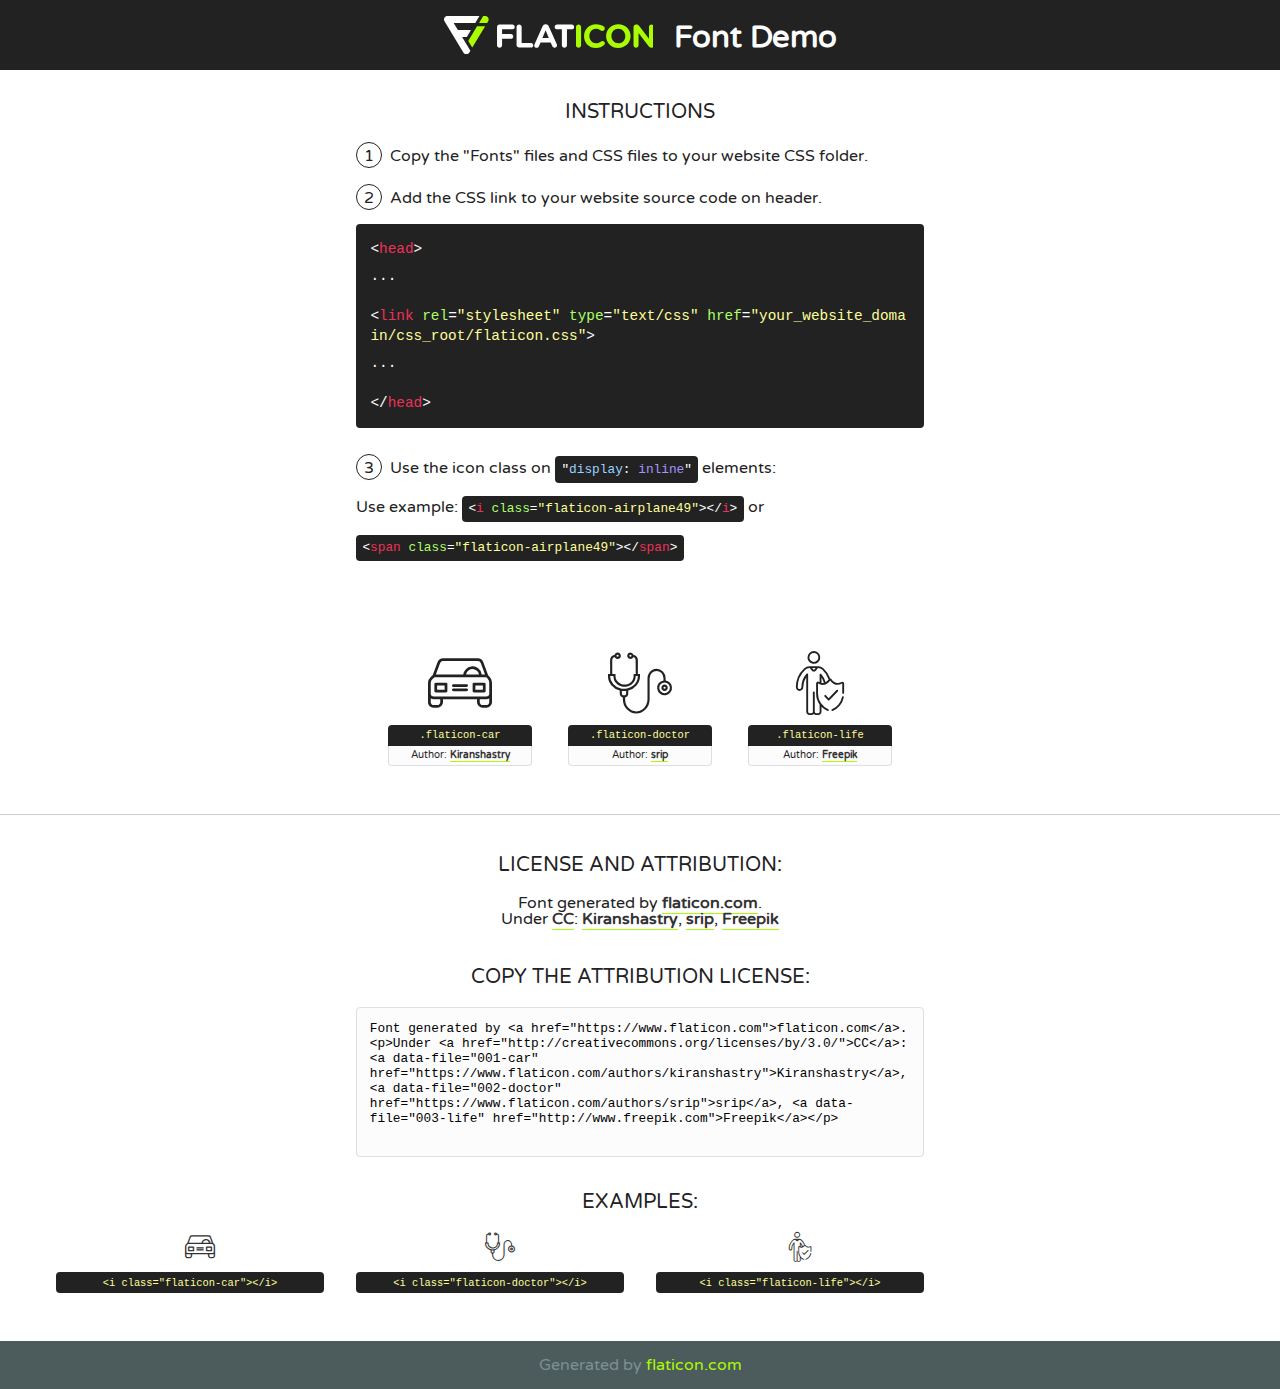
<file: assets/fonts/flaticon.html>
<!DOCTYPE html>
<!--
  Flaticon icon font: Flaticon
  Creation date: 22/04/2020 14:40
-->
<html>
<!DOCTYPE html>
<html>

<head>
    <title>Flaticon WebFont</title>
    <link href="http://fonts.googleapis.com/css?family=Varela+Round" rel="stylesheet" type="text/css" />
    <link rel="stylesheet" type="text/css" href="flaticon.css">
    <meta charset="UTF-8">
    <style>
    html, body, div, span, applet, object, iframe,
    h1, h2, h3, h4, h5, h6, p, blockquote, pre,
    a, abbr, acronym, address, big, cite, code,
    del, dfn, em, img, ins, kbd, q, s, samp,
    small, strike, strong, sub, sup, tt, var,
    b, u, i, center,
    dl, dt, dd, ol, ul, li,
    fieldset, form, label, legend,
    table, caption, tbody, tfoot, thead, tr, th, td,
    article, aside, canvas, details, embed, 
    figure, figcaption, footer, header, hgroup, 
    menu, nav, output, ruby, section, summary,
    time, mark, audio, video {
        margin: 0;
        padding: 0;
        border: 0;
        font-size: 100%;
        font: inherit;
        vertical-align: baseline;
    }
    /* HTML5 display-role reset for older browsers */
    article, aside, details, figcaption, figure, 
    footer, header, hgroup, menu, nav, section {
        display: block;
    }
    body {
        line-height: 1;
    }
    ol, ul {
        list-style: none;
    }
    blockquote, q {
        quotes: none;
    }
    blockquote:before, blockquote:after,
    q:before, q:after {
        content: '';
        content: none;
    }
    table {
        border-collapse: collapse;
        border-spacing: 0;
    }
    body {
        font-family: 'Varela Round', Helvetica, Arial, sans-serif;
        font-size: 16px;
        color: #222;
    }
    a {
        color: #333;
        border-bottom: 1px solid #a9fd00;
        font-weight: bold;
        text-decoration: none;
    }
    * {
        -moz-box-sizing: border-box;
        -webkit-box-sizing: border-box;
        box-sizing: border-box;
        margin: 0;
        padding: 0;
    }
    [class^="flaticon-"]:before, [class*=" flaticon-"]:before, [class^="flaticon-"]:after, [class*=" flaticon-"]:after {
        font-family: Flaticon;
        font-size: 30px;
        font-style: normal;
        margin-left: 20px;
        color: #333;
    }
    .wrapper {
        max-width: 600px;
        margin: auto;
        padding: 0 1em;
    }
    .title {
        font-size: 1.25em;
        text-align: center;
        margin-bottom: 1em;
        text-transform: uppercase;
    }
    header {
        text-align: center;
        background-color: #222;
        color: #fff;
        padding: 1em;
    }
    header .logo {
        width: 210px;
        height: 38px;
        display: inline-block;
        vertical-align: middle;
        margin-right: 1em;
        border: none;
    }
    header strong {
        font-size: 1.95em;
        font-weight: bold;
        vertical-align: middle;
        margin-top: 5px;
        display: inline-block;
    }
    .demo {
        margin: 2em auto;
        line-height: 1.25em;
    }
    .demo ul li {
        margin-bottom: 1em;
    }
    .demo ul li .num {
        color: #222;
        border-radius: 20px;
        display: inline-block;
        width: 26px;
        padding: 3px;
        height: 26px;
        text-align: center;
        margin-right: 0.5em;
        border: 1px solid #222;
    }
    .demo ul li code {
        background-color: #222;
        border-radius: 4px;
        padding: 0.25em 0.5em;
        display: inline-block;
        color: #fff;
        font-family: Consolas,Monaco,Lucida Console,Liberation Mono,DejaVu Sans Mono,Bitstream Vera Sans Mono,Courier New, monospace;
        font-weight: lighter;
        margin-top: 1em;
        font-size: 0.8em;
        word-break: break-all;
    }
    .demo ul li code.big {
        padding: 1em;
        font-size: 0.9em;
    }
    .demo ul li code .red {
        color: #EF3159;
    }
    .demo ul li code .green {
        color: #ACFF65;
    }
    .demo ul li code .yellow {
        color: #FFFF99;
    }
    .demo ul li code .blue {
        color: #99D3FF;
    }
    .demo ul li code .purple {
        color: #A295FF;
    }
    .demo ul li code .dots {
        margin-top: 0.5em;
        display: block;
    }
    #glyphs {
        border-bottom: 1px solid #ccc;
        padding: 2em 0;
        text-align: center;
    }
    .glyph {
        display: inline-block;
        width: 9em;
        margin: 1em;
        text-align: center;
        vertical-align: top;
        background: #FFF;
    }
    .glyph .glyph-icon {
        padding: 10px;
        display: block;
        font-family:"Flaticon";
        font-size: 64px;
        line-height: 1;
    }
    .glyph .glyph-icon:before {
        font-size: 64px;
        color: #222;
        margin-left: 0;
    }
    .class-name {
        font-size: 0.65em;
        background-color: #222;
        color: #fff;
        border-radius: 4px 4px 0 0;
        padding: 0.5em;
        color: #FFFF99;
        font-family: Consolas,Monaco,Lucida Console,Liberation Mono,DejaVu Sans Mono,Bitstream Vera Sans Mono,Courier New, monospace;
    }
    .author-name {
        font-size: 0.6em;
        background-color: #fcfcfd;
        border: 1px solid #DEDEE4;
        border-top: 0;
        border-radius: 0 0 4px 4px;
        padding: 0.5em;
    }
    .class-name:last-child {
        font-size: 10px;
        color:#888;
    }
    .class-name:last-child a {
        font-size: 10px;
        color:#555;
    }
    .class-name:last-child a:hover {
        color:#a9fd00;
    }
    .glyph > input {
        display: block;
        width: 100px;
        margin: 5px auto;
        text-align: center;
        font-size: 12px;
        cursor: text;
    }
    .glyph > input.icon-input {
        font-family:"Flaticon";
        font-size: 16px;
        margin-bottom: 10px;
    }
    .attribution .title {
        margin-top: 2em;
    }
    .attribution textarea {
        background-color: #fcfcfd;
        padding: 1em;
        border: none;
        box-shadow: none;
        border: 1px solid #DEDEE4;
        border-radius: 4px;
        resize: none;
        width: 100%;
        height: 150px;
        font-size: 0.8em;
        font-family: Consolas,Monaco,Lucida Console,Liberation Mono,DejaVu Sans Mono,Bitstream Vera Sans Mono,Courier New, monospace;
        -webkit-appearance: none;
    }
    .iconsuse {
        margin: 2em auto;
        text-align: center;
        max-width: 1200px;
    }
    .iconsuse:after {
        content: '';
        display: table;
        clear: both;
    }
    .iconsuse .image {
        float: left;
        width: 25%;
        padding: 0 1em;
    }
    .iconsuse .image p {
        margin-bottom: 1em;
    }
    .iconsuse .image span {
        display: block;
        font-size: 0.65em;
        background-color: #222;
        color: #fff;
        border-radius: 4px;
        padding: 0.5em;
        color: #FFFF99;
        margin-top: 1em;
        font-family: Consolas,Monaco,Lucida Console,Liberation Mono,DejaVu Sans Mono,Bitstream Vera Sans Mono,Courier New, monospace;
    }
    #footer {
        text-align: center;
        background-color: #4C5B5C;
        color: #7c9192;
        padding: 1em;
    }
    #footer a {
        border: none;
        color: #a9fd00;
        font-weight: normal;
    }
    @media (max-width: 960px) {
        .iconsuse .image {
            width: 50%;
        }
    }
    @media (max-width: 560px) {
        .iconsuse .image {
            width: 100%;
        }
    }
    </style>
</head>

<body class="characters-off">

    <header>
        <a href="https://www.flaticon.com" target="_blank" class="logo">
            <svg version="1.1" xmlns="http://www.w3.org/2000/svg" xmlns:xlink="http://www.w3.org/1999/xlink" xmlns:a="http://ns.adobe.com/AdobeSVGViewerExtensions/3.0/" viewBox="0 0 560.875 102.036" enable-background="new 0 0 560.875 102.036" xml:space="preserve">
                <defs>
                </defs>
                <g>
                    <g class="letters">
                        <path fill="#ffffff" d="M141.596,29.675c0-3.777,2.985-6.767,6.764-6.767h34.438c3.426,0,6.15,2.728,6.15,6.15
                        c0,3.43-2.724,6.149-6.15,6.149h-27.674v13.091h23.719c3.429,0,6.151,2.724,6.151,6.15c0,3.43-2.723,6.149-6.151,6.149h-23.719
                        v17.574c0,3.773-2.986,6.761-6.764,6.761c-3.779,0-6.764-2.989-6.764-6.761V29.675z"></path>
                        <path fill="#ffffff" d="M193.844,29.149c0-3.781,2.985-6.767,6.764-6.767c3.776,0,6.763,2.985,6.763,6.767v42.957h25.039
                        c3.426,0,6.149,2.726,6.149,6.153c0,3.425-2.723,6.15-6.149,6.15h-31.802c-3.779,0-6.764-2.986-6.764-6.768V29.149z"></path>
                        <path fill="#ffffff" d="M241.891,75.71l21.438-48.407c1.492-3.341,4.215-5.357,7.906-5.357h0.792
                        c3.686,0,6.323,2.017,7.815,5.357l21.439,48.407c0.436,0.967,0.701,1.845,0.701,2.723c0,3.602-2.809,6.501-6.414,6.501
                        c-3.161,0-5.269-1.845-6.499-4.655l-4.132-9.661h-27.059l-4.301,10.102c-1.144,2.631-3.426,4.214-6.237,4.214
                        c-3.517,0-6.24-2.81-6.24-6.325C241.1,77.64,241.451,76.677,241.891,75.71z M279.932,58.666l-8.521-20.297l-8.526,20.297H279.932
                        z"></path>
                        <path fill="#ffffff" d="M314.864,35.387H301.86c-3.429,0-6.239-2.813-6.239-6.238c0-3.429,2.811-6.24,6.239-6.24h39.533
                        c3.426,0,6.237,2.811,6.237,6.24c0,3.425-2.811,6.238-6.237,6.238h-13.001v42.785c0,3.773-2.99,6.761-6.764,6.761
                        c-3.779,0-6.764-2.989-6.764-6.761V35.387z"></path>
                        <path fill="#A9FD00" d="M352.615,29.149c0-3.781,2.985-6.767,6.767-6.767c3.774,0,6.761,2.985,6.761,6.767v49.024
                        c0,3.773-2.987,6.761-6.761,6.761c-3.781,0-6.767-2.989-6.767-6.761V29.149z"></path>
                        <path fill="#A9FD00" d="M374.132,53.836v-0.179c0-17.481,13.178-31.801,32.065-31.801c9.22,0,15.459,2.458,20.557,6.238
                        c1.402,1.054,2.637,2.985,2.637,5.357c0,3.692-2.985,6.59-6.681,6.59c-1.845,0-3.071-0.702-4.044-1.319
                        c-3.776-2.813-7.729-4.393-12.562-4.393c-10.364,0-17.831,8.611-17.831,19.154v0.173c0,10.542,7.291,19.329,17.831,19.329
                        c5.715,0,9.492-1.756,13.359-4.834c1.049-0.874,2.458-1.491,4.039-1.491c3.429,0,6.325,2.813,6.325,6.236
                        c0,2.106-1.056,3.78-2.282,4.834c-5.539,4.834-12.036,7.733-21.878,7.733C387.572,85.464,374.132,71.493,374.132,53.836z"></path>
                        <path fill="#A9FD00" d="M433.009,53.836v-0.179c0-17.481,13.79-31.801,32.766-31.801c18.981,0,32.592,14.143,32.592,31.628v0.173
                        c0,17.483-13.785,31.807-32.769,31.807C446.625,85.464,433.009,71.32,433.009,53.836z M484.224,53.836v-0.179
                        c0-10.539-7.725-19.326-18.626-19.326c-10.893,0-18.449,8.611-18.449,19.154v0.173c0,10.542,7.73,19.329,18.626,19.329
                        C476.676,72.986,484.224,64.378,484.224,53.836z"></path>
                        <path fill="#A9FD00" d="M506.233,29.321c0-3.774,2.99-6.763,6.767-6.763h1.401c3.252,0,5.183,1.583,7.029,3.953l26.093,34.265
                        V29.059c0-3.692,2.99-6.677,6.681-6.677c3.683,0,6.671,2.985,6.671,6.677v48.934c0,3.78-2.987,6.765-6.764,6.765h-0.436
                        c-3.257,0-5.188-1.581-7.034-3.953l-27.056-35.492v32.944c0,3.687-2.985,6.676-6.678,6.676c-3.683,0-6.673-2.989-6.673-6.676
                        V29.321z"></path>
                    </g>
                    <g class="insignia">
                        <path fill="#ffffff" d="M48.372,56.137h12.517l11.156-18.537H37.186L25.688,18.539h57.825L94.668,0H9.271
                        C5.925,0,2.842,1.801,1.198,4.716c-1.644,2.907-1.593,6.482,0.134,9.343l50.38,83.501c1.678,2.781,4.689,4.476,7.938,4.476
                        c3.246,0,6.257-1.695,7.935-4.476l2.898-4.804L48.372,56.137z"></path>
                        <g class="i">
                            <path fill="#A9FD00" d="M93.575,18.539h0.031v0.004l21.652,0.004l2.705-4.488c1.727-2.861,1.778-6.436,0.133-9.343
                            C116.454,1.801,113.371,0,110.026,0h-5.294L93.575,18.539z"></path>
                            <polygon fill="#A9FD00" points="88.291,27.356 64.725,66.486 75.519,84.404 109.942,27.356"></polygon>
                        </g>
                    </g>
                </g>
            </svg>
        </a>
        <strong>Font Demo</strong>
    </header>


    <section class="demo wrapper">

        <p class="title">Instructions</p>

        <ul>
            <li>
                <span class="num">1</span>Copy the "Fonts" files and CSS files to your website CSS folder.
            </li>
            <li>
                <span class="num">2</span>Add the CSS link to your website source code on header.
                <code class="big">
                    &lt;<span class="red">head</span>&gt;
                    <br/><span class="dots">...</span>
                    <br/>&lt;<span class="red">link</span> <span class="green">rel</span>=<span class="yellow">"stylesheet"</span> <span class="green">type</span>=<span class="yellow">"text/css"</span> <span class="green">href</span>=<span class="yellow">"your_website_domain/css_root/flaticon.css"</span>&gt;
                    <br/><span class="dots">...</span>
                    <br/>&lt;/<span class="red">head</span>&gt;
                </code>
            </li>

            <li>
                <p>
                    <span class="num">3</span>Use the icon class on <code>"<span class="blue">display</span>:<span class="purple"> inline</span>"</code> elements:
                    <br />
                    Use example: <code>&lt;<span class="red">i</span> <span class="green">class</span>=<span class="yellow">&quot;flaticon-airplane49&quot;</span>&gt;&lt;/<span class="red">i</span>&gt;</code> or <code>&lt;<span class="red">span</span> <span class="green">class</span>=<span class="yellow">&quot;flaticon-airplane49&quot;</span>&gt;&lt;/<span class="red">span</span>&gt;</code>
            </li>
        </ul>

    </section>




   <section id="glyphs">          
    
      
        <div class="glyph"><div class="glyph-icon flaticon-car"></div>
            <div class="class-name">.flaticon-car</div>
            <div class="author-name">Author: <a data-file="001-car" href="https://www.flaticon.com/authors/kiranshastry">Kiranshastry</a> </div> 
        </div>        
        
        <div class="glyph"><div class="glyph-icon flaticon-doctor"></div>
            <div class="class-name">.flaticon-doctor</div>
            <div class="author-name">Author: <a data-file="002-doctor" href="https://www.flaticon.com/authors/srip">srip</a> </div> 
        </div>        
        
        <div class="glyph"><div class="glyph-icon flaticon-life"></div>
            <div class="class-name">.flaticon-life</div>
            <div class="author-name">Author: <a data-file="003-life" href="http://www.freepik.com">Freepik</a> </div> 
        </div>        
        

    </section>



    <section class="attribution wrapper"   style="text-align:center;">

      <div class="title">License and attribution:</div><div class="attrDiv">Font generated by <a href="https://www.flaticon.com">flaticon.com</a>. <div><p>Under <a href="http://creativecommons.org/licenses/by/3.0/">CC</a>: <a data-file="001-car" href="https://www.flaticon.com/authors/kiranshastry">Kiranshastry</a>, <a data-file="002-doctor" href="https://www.flaticon.com/authors/srip">srip</a>, <a data-file="003-life" href="http://www.freepik.com">Freepik</a></p>  </div>
      </div>
      <div class="title">Copy the Attribution License:</div>

    <textarea onclick="this.focus();this.select();">Font generated by &lt;a href=&quot;https://www.flaticon.com&quot;&gt;flaticon.com&lt;/a&gt;. <p>Under <a href="http://creativecommons.org/licenses/by/3.0/">CC</a>: <a data-file="001-car" href="https://www.flaticon.com/authors/kiranshastry">Kiranshastry</a>, <a data-file="002-doctor" href="https://www.flaticon.com/authors/srip">srip</a>, <a data-file="003-life" href="http://www.freepik.com">Freepik</a></p>  
     </textarea>

    </section>

    <section class="iconsuse">

          <div class="title">Examples:</div>            
             
            <div class="image">
                <p>
                    <i class="glyph-icon flaticon-car"></i> 
                    <span>&lt;i class=&quot;flaticon-car&quot;&gt;&lt;/i&gt;</span>
                </p>
            </div>
            
            <div class="image">
                <p>
                    <i class="glyph-icon flaticon-doctor"></i> 
                    <span>&lt;i class=&quot;flaticon-doctor&quot;&gt;&lt;/i&gt;</span>
                </p>
            </div>
            
            <div class="image">
                <p>
                    <i class="glyph-icon flaticon-life"></i> 
                    <span>&lt;i class=&quot;flaticon-life&quot;&gt;&lt;/i&gt;</span>
                </p>
            </div>
                       
        </div>
                            
    </section>

<div id="footer">
    <div>Generated by <a href="https://www.flaticon.com">flaticon.com</a>
    </div>
</div>



</body>
</html>
</file>
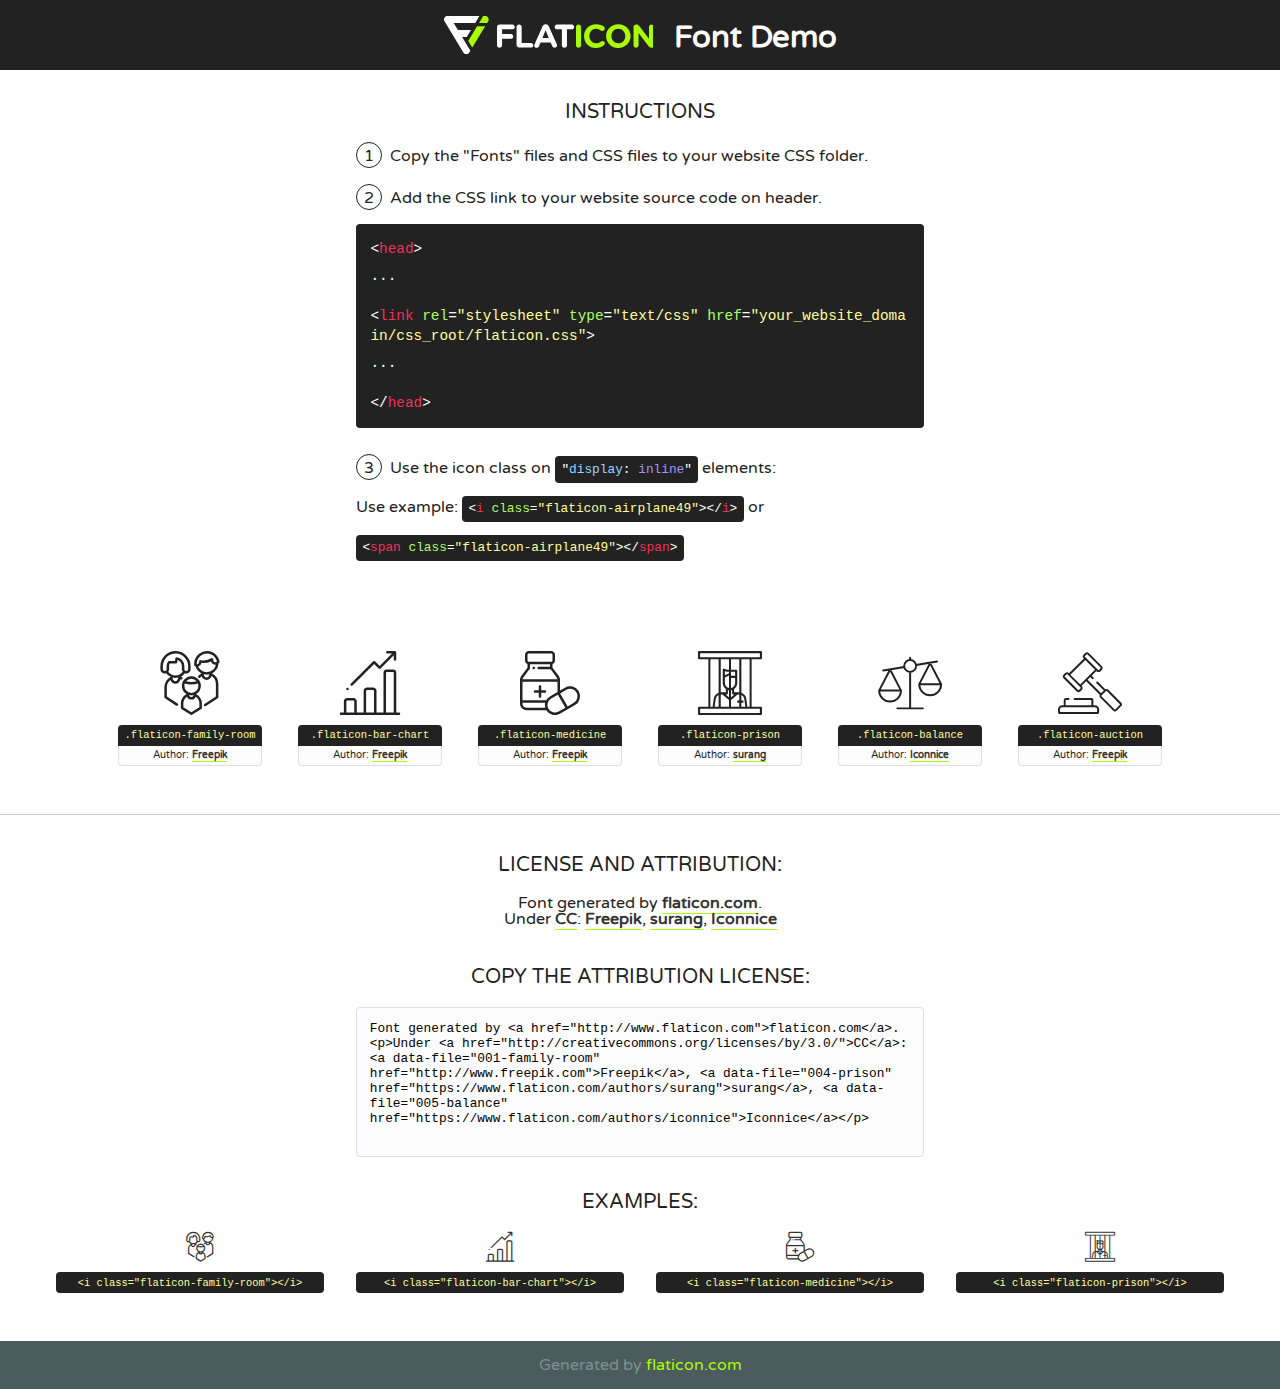
<file: fonts/flaticon/font/flaticon.html>
<!DOCTYPE html>
<!--
  Flaticon icon font: Flaticon
  Creation date: 09/10/2018 08:38
-->
<html>
<!DOCTYPE html>
<html>

<head>
    <title>Flaticon WebFont</title>
    <link href="http://fonts.googleapis.com/css?family=Varela+Round" rel="stylesheet" type="text/css" />
    <link rel="stylesheet" type="text/css" href="flaticon.css">
    <meta charset="UTF-8">
    <style>
    html, body, div, span, applet, object, iframe,
    h1, h2, h3, h4, h5, h6, p, blockquote, pre,
    a, abbr, acronym, address, big, cite, code,
    del, dfn, em, img, ins, kbd, q, s, samp,
    small, strike, strong, sub, sup, tt, var,
    b, u, i, center,
    dl, dt, dd, ol, ul, li,
    fieldset, form, label, legend,
    table, caption, tbody, tfoot, thead, tr, th, td,
    article, aside, canvas, details, embed, 
    figure, figcaption, footer, header, hgroup, 
    menu, nav, output, ruby, section, summary,
    time, mark, audio, video {
        margin: 0;
        padding: 0;
        border: 0;
        font-size: 100%;
        font: inherit;
        vertical-align: baseline;
    }
    /* HTML5 display-role reset for older browsers */
    article, aside, details, figcaption, figure, 
    footer, header, hgroup, menu, nav, section {
        display: block;
    }
    body {
        line-height: 1;
    }
    ol, ul {
        list-style: none;
    }
    blockquote, q {
        quotes: none;
    }
    blockquote:before, blockquote:after,
    q:before, q:after {
        content: '';
        content: none;
    }
    table {
        border-collapse: collapse;
        border-spacing: 0;
    }
    body {
        font-family: 'Varela Round', Helvetica, Arial, sans-serif;
        font-size: 16px;
        color: #222;
    }
    a {
        color: #333;
        border-bottom: 1px solid #a9fd00;
        font-weight: bold;
        text-decoration: none;
    }
    * {
        -moz-box-sizing: border-box;
        -webkit-box-sizing: border-box;
        box-sizing: border-box;
        margin: 0;
        padding: 0;
    }
    [class^="flaticon-"]:before, [class*=" flaticon-"]:before, [class^="flaticon-"]:after, [class*=" flaticon-"]:after {
        font-family: Flaticon;
        font-size: 30px;
        font-style: normal;
        margin-left: 20px;
        color: #333;
    }
    .wrapper {
        max-width: 600px;
        margin: auto;
        padding: 0 1em;
    }
    .title {
        font-size: 1.25em;
        text-align: center;
        margin-bottom: 1em;
        text-transform: uppercase;
    }
    header {
        text-align: center;
        background-color: #222;
        color: #fff;
        padding: 1em;
    }
    header .logo {
        width: 210px;
        height: 38px;
        display: inline-block;
        vertical-align: middle;
        margin-right: 1em;
        border: none;
    }
    header strong {
        font-size: 1.95em;
        font-weight: bold;
        vertical-align: middle;
        margin-top: 5px;
        display: inline-block;
    }
    .demo {
        margin: 2em auto;
        line-height: 1.25em;
    }
    .demo ul li {
        margin-bottom: 1em;
    }
    .demo ul li .num {
        color: #222;
        border-radius: 20px;
        display: inline-block;
        width: 26px;
        padding: 3px;
        height: 26px;
        text-align: center;
        margin-right: 0.5em;
        border: 1px solid #222;
    }
    .demo ul li code {
        background-color: #222;
        border-radius: 4px;
        padding: 0.25em 0.5em;
        display: inline-block;
        color: #fff;
        font-family: Consolas,Monaco,Lucida Console,Liberation Mono,DejaVu Sans Mono,Bitstream Vera Sans Mono,Courier New, monospace;
        font-weight: lighter;
        margin-top: 1em;
        font-size: 0.8em;
        word-break: break-all;
    }
    .demo ul li code.big {
        padding: 1em;
        font-size: 0.9em;
    }
    .demo ul li code .red {
        color: #EF3159;
    }
    .demo ul li code .green {
        color: #ACFF65;
    }
    .demo ul li code .yellow {
        color: #FFFF99;
    }
    .demo ul li code .blue {
        color: #99D3FF;
    }
    .demo ul li code .purple {
        color: #A295FF;
    }
    .demo ul li code .dots {
        margin-top: 0.5em;
        display: block;
    }
    #glyphs {
        border-bottom: 1px solid #ccc;
        padding: 2em 0;
        text-align: center;
    }
    .glyph {
        display: inline-block;
        width: 9em;
        margin: 1em;
        text-align: center;
        vertical-align: top;
        background: #FFF;
    }
    .glyph .glyph-icon {
        padding: 10px;
        display: block;
        font-family:"Flaticon";
        font-size: 64px;
        line-height: 1;
    }
    .glyph .glyph-icon:before {
        font-size: 64px;
        color: #222;
        margin-left: 0;
    }
    .class-name {
        font-size: 0.65em;
        background-color: #222;
        color: #fff;
        border-radius: 4px 4px 0 0;
        padding: 0.5em;
        color: #FFFF99;
        font-family: Consolas,Monaco,Lucida Console,Liberation Mono,DejaVu Sans Mono,Bitstream Vera Sans Mono,Courier New, monospace;
    }
    .author-name {
        font-size: 0.6em;
        background-color: #fcfcfd;
        border: 1px solid #DEDEE4;
        border-top: 0;
        border-radius: 0 0 4px 4px;
        padding: 0.5em;
    }
    .class-name:last-child {
        font-size: 10px;
        color:#888;
    }
    .class-name:last-child a {
        font-size: 10px;
        color:#555;
    }
    .class-name:last-child a:hover {
        color:#a9fd00;
    }
    .glyph > input {
        display: block;
        width: 100px;
        margin: 5px auto;
        text-align: center;
        font-size: 12px;
        cursor: text;
    }
    .glyph > input.icon-input {
        font-family:"Flaticon";
        font-size: 16px;
        margin-bottom: 10px;
    }
    .attribution .title {
        margin-top: 2em;
    }
    .attribution textarea {
        background-color: #fcfcfd;
        padding: 1em;
        border: none;
        box-shadow: none;
        border: 1px solid #DEDEE4;
        border-radius: 4px;
        resize: none;
        width: 100%;
        height: 150px;
        font-size: 0.8em;
        font-family: Consolas,Monaco,Lucida Console,Liberation Mono,DejaVu Sans Mono,Bitstream Vera Sans Mono,Courier New, monospace;
        -webkit-appearance: none;
    }
    .iconsuse {
        margin: 2em auto;
        text-align: center;
        max-width: 1200px;
    }
    .iconsuse:after {
        content: '';
        display: table;
        clear: both;
    }
    .iconsuse .image {
        float: left;
        width: 25%;
        padding: 0 1em;
    }
    .iconsuse .image p {
        margin-bottom: 1em;
    }
    .iconsuse .image span {
        display: block;
        font-size: 0.65em;
        background-color: #222;
        color: #fff;
        border-radius: 4px;
        padding: 0.5em;
        color: #FFFF99;
        margin-top: 1em;
        font-family: Consolas,Monaco,Lucida Console,Liberation Mono,DejaVu Sans Mono,Bitstream Vera Sans Mono,Courier New, monospace;
    }
    #footer {
        text-align: center;
        background-color: #4C5B5C;
        color: #7c9192;
        padding: 1em;
    }
    #footer a {
        border: none;
        color: #a9fd00;
        font-weight: normal;
    }
    @media (max-width: 960px) {
        .iconsuse .image {
            width: 50%;
        }
    }
    @media (max-width: 560px) {
        .iconsuse .image {
            width: 100%;
        }
    }
    </style>
</head>

<body class="characters-off">

    <header>
        <a href="http://www.flaticon.com" target="_blank" class="logo">
            <svg version="1.1" xmlns="http://www.w3.org/2000/svg" xmlns:xlink="http://www.w3.org/1999/xlink" xmlns:a="http://ns.adobe.com/AdobeSVGViewerExtensions/3.0/" viewBox="0 0 560.875 102.036" enable-background="new 0 0 560.875 102.036" xml:space="preserve">
                <defs>
                </defs>
                <g>
                    <g class="letters">
                        <path fill="#ffffff" d="M141.596,29.675c0-3.777,2.985-6.767,6.764-6.767h34.438c3.426,0,6.15,2.728,6.15,6.15
                        c0,3.43-2.724,6.149-6.15,6.149h-27.674v13.091h23.719c3.429,0,6.151,2.724,6.151,6.15c0,3.43-2.723,6.149-6.151,6.149h-23.719
                        v17.574c0,3.773-2.986,6.761-6.764,6.761c-3.779,0-6.764-2.989-6.764-6.761V29.675z"></path>
                        <path fill="#ffffff" d="M193.844,29.149c0-3.781,2.985-6.767,6.764-6.767c3.776,0,6.763,2.985,6.763,6.767v42.957h25.039
                        c3.426,0,6.149,2.726,6.149,6.153c0,3.425-2.723,6.15-6.149,6.15h-31.802c-3.779,0-6.764-2.986-6.764-6.768V29.149z"></path>
                        <path fill="#ffffff" d="M241.891,75.71l21.438-48.407c1.492-3.341,4.215-5.357,7.906-5.357h0.792
                        c3.686,0,6.323,2.017,7.815,5.357l21.439,48.407c0.436,0.967,0.701,1.845,0.701,2.723c0,3.602-2.809,6.501-6.414,6.501
                        c-3.161,0-5.269-1.845-6.499-4.655l-4.132-9.661h-27.059l-4.301,10.102c-1.144,2.631-3.426,4.214-6.237,4.214
                        c-3.517,0-6.24-2.81-6.24-6.325C241.1,77.64,241.451,76.677,241.891,75.71z M279.932,58.666l-8.521-20.297l-8.526,20.297H279.932
                        z"></path>
                        <path fill="#ffffff" d="M314.864,35.387H301.86c-3.429,0-6.239-2.813-6.239-6.238c0-3.429,2.811-6.24,6.239-6.24h39.533
                        c3.426,0,6.237,2.811,6.237,6.24c0,3.425-2.811,6.238-6.237,6.238h-13.001v42.785c0,3.773-2.99,6.761-6.764,6.761
                        c-3.779,0-6.764-2.989-6.764-6.761V35.387z"></path>
                        <path fill="#A9FD00" d="M352.615,29.149c0-3.781,2.985-6.767,6.767-6.767c3.774,0,6.761,2.985,6.761,6.767v49.024
                        c0,3.773-2.987,6.761-6.761,6.761c-3.781,0-6.767-2.989-6.767-6.761V29.149z"></path>
                        <path fill="#A9FD00" d="M374.132,53.836v-0.179c0-17.481,13.178-31.801,32.065-31.801c9.22,0,15.459,2.458,20.557,6.238
                        c1.402,1.054,2.637,2.985,2.637,5.357c0,3.692-2.985,6.59-6.681,6.59c-1.845,0-3.071-0.702-4.044-1.319
                        c-3.776-2.813-7.729-4.393-12.562-4.393c-10.364,0-17.831,8.611-17.831,19.154v0.173c0,10.542,7.291,19.329,17.831,19.329
                        c5.715,0,9.492-1.756,13.359-4.834c1.049-0.874,2.458-1.491,4.039-1.491c3.429,0,6.325,2.813,6.325,6.236
                        c0,2.106-1.056,3.78-2.282,4.834c-5.539,4.834-12.036,7.733-21.878,7.733C387.572,85.464,374.132,71.493,374.132,53.836z"></path>
                        <path fill="#A9FD00" d="M433.009,53.836v-0.179c0-17.481,13.79-31.801,32.766-31.801c18.981,0,32.592,14.143,32.592,31.628v0.173
                        c0,17.483-13.785,31.807-32.769,31.807C446.625,85.464,433.009,71.32,433.009,53.836z M484.224,53.836v-0.179
                        c0-10.539-7.725-19.326-18.626-19.326c-10.893,0-18.449,8.611-18.449,19.154v0.173c0,10.542,7.73,19.329,18.626,19.329
                        C476.676,72.986,484.224,64.378,484.224,53.836z"></path>
                        <path fill="#A9FD00" d="M506.233,29.321c0-3.774,2.99-6.763,6.767-6.763h1.401c3.252,0,5.183,1.583,7.029,3.953l26.093,34.265
                        V29.059c0-3.692,2.99-6.677,6.681-6.677c3.683,0,6.671,2.985,6.671,6.677v48.934c0,3.78-2.987,6.765-6.764,6.765h-0.436
                        c-3.257,0-5.188-1.581-7.034-3.953l-27.056-35.492v32.944c0,3.687-2.985,6.676-6.678,6.676c-3.683,0-6.673-2.989-6.673-6.676
                        V29.321z"></path>
                    </g>
                    <g class="insignia">
                        <path fill="#ffffff" d="M48.372,56.137h12.517l11.156-18.537H37.186L25.688,18.539h57.825L94.668,0H9.271
                        C5.925,0,2.842,1.801,1.198,4.716c-1.644,2.907-1.593,6.482,0.134,9.343l50.38,83.501c1.678,2.781,4.689,4.476,7.938,4.476
                        c3.246,0,6.257-1.695,7.935-4.476l2.898-4.804L48.372,56.137z"></path>
                        <g class="i">
                            <path fill="#A9FD00" d="M93.575,18.539h0.031v0.004l21.652,0.004l2.705-4.488c1.727-2.861,1.778-6.436,0.133-9.343
                            C116.454,1.801,113.371,0,110.026,0h-5.294L93.575,18.539z"></path>
                            <polygon fill="#A9FD00" points="88.291,27.356 64.725,66.486 75.519,84.404 109.942,27.356"></polygon>
                        </g>
                    </g>
                </g>
            </svg>
        </a>
        <strong>Font Demo</strong>
    </header>


    <section class="demo wrapper">

        <p class="title">Instructions</p>

        <ul>
            <li>
                <span class="num">1</span>Copy the "Fonts" files and CSS files to your website CSS folder.
            </li>
            <li>
                <span class="num">2</span>Add the CSS link to your website source code on header.
                <code class="big">
                    &lt;<span class="red">head</span>&gt;
                    <br/><span class="dots">...</span>
                    <br/>&lt;<span class="red">link</span> <span class="green">rel</span>=<span class="yellow">"stylesheet"</span> <span class="green">type</span>=<span class="yellow">"text/css"</span> <span class="green">href</span>=<span class="yellow">"your_website_domain/css_root/flaticon.css"</span>&gt;
                    <br/><span class="dots">...</span>
                    <br/>&lt;/<span class="red">head</span>&gt;
                </code>
            </li>

            <li>
                <p>
                    <span class="num">3</span>Use the icon class on <code>"<span class="blue">display</span>:<span class="purple"> inline</span>"</code> elements:
                    <br />
                    Use example: <code>&lt;<span class="red">i</span> <span class="green">class</span>=<span class="yellow">&quot;flaticon-airplane49&quot;</span>&gt;&lt;/<span class="red">i</span>&gt;</code> or <code>&lt;<span class="red">span</span> <span class="green">class</span>=<span class="yellow">&quot;flaticon-airplane49&quot;</span>&gt;&lt;/<span class="red">span</span>&gt;</code>
            </li>
        </ul>

    </section>




   <section id="glyphs">          
    
      
        <div class="glyph"><div class="glyph-icon flaticon-family-room"></div>
            <div class="class-name">.flaticon-family-room</div>
            <div class="author-name">Author: <a data-file="001-family-room" href="http://www.freepik.com">Freepik</a> </div> 
        </div>        
        
        <div class="glyph"><div class="glyph-icon flaticon-bar-chart"></div>
            <div class="class-name">.flaticon-bar-chart</div>
            <div class="author-name">Author: <a data-file="002-bar-chart" href="http://www.freepik.com">Freepik</a> </div> 
        </div>        
        
        <div class="glyph"><div class="glyph-icon flaticon-medicine"></div>
            <div class="class-name">.flaticon-medicine</div>
            <div class="author-name">Author: <a data-file="003-medicine" href="http://www.freepik.com">Freepik</a> </div> 
        </div>        
        
        <div class="glyph"><div class="glyph-icon flaticon-prison"></div>
            <div class="class-name">.flaticon-prison</div>
            <div class="author-name">Author: <a data-file="004-prison" href="https://www.flaticon.com/authors/surang">surang</a> </div> 
        </div>        
        
        <div class="glyph"><div class="glyph-icon flaticon-balance"></div>
            <div class="class-name">.flaticon-balance</div>
            <div class="author-name">Author: <a data-file="005-balance" href="https://www.flaticon.com/authors/iconnice">Iconnice</a> </div> 
        </div>        
        
        <div class="glyph"><div class="glyph-icon flaticon-auction"></div>
            <div class="class-name">.flaticon-auction</div>
            <div class="author-name">Author: <a data-file="006-auction" href="http://www.freepik.com">Freepik</a> </div> 
        </div>        
        

    </section>



    <section class="attribution wrapper"   style="text-align:center;">

      <div class="title">License and attribution:</div><div class="attrDiv">Font generated by <a href="http://www.flaticon.com">flaticon.com</a>. <div><p>Under <a href="http://creativecommons.org/licenses/by/3.0/">CC</a>: <a data-file="001-family-room" href="http://www.freepik.com">Freepik</a>, <a data-file="004-prison" href="https://www.flaticon.com/authors/surang">surang</a>, <a data-file="005-balance" href="https://www.flaticon.com/authors/iconnice">Iconnice</a></p>  </div>
      </div>
      <div class="title">Copy the Attribution License:</div>

    <textarea onclick="this.focus();this.select();">Font generated by &lt;a href=&quot;http://www.flaticon.com&quot;&gt;flaticon.com&lt;/a&gt;. <p>Under <a href="http://creativecommons.org/licenses/by/3.0/">CC</a>: <a data-file="001-family-room" href="http://www.freepik.com">Freepik</a>, <a data-file="004-prison" href="https://www.flaticon.com/authors/surang">surang</a>, <a data-file="005-balance" href="https://www.flaticon.com/authors/iconnice">Iconnice</a></p>  
     </textarea>

    </section>

    <section class="iconsuse">

          <div class="title">Examples:</div>            
             
            <div class="image">
                <p>
                    <i class="glyph-icon flaticon-family-room"></i> 
                    <span>&lt;i class=&quot;flaticon-family-room&quot;&gt;&lt;/i&gt;</span>
                </p>
            </div>
            
            <div class="image">
                <p>
                    <i class="glyph-icon flaticon-bar-chart"></i> 
                    <span>&lt;i class=&quot;flaticon-bar-chart&quot;&gt;&lt;/i&gt;</span>
                </p>
            </div>
            
            <div class="image">
                <p>
                    <i class="glyph-icon flaticon-medicine"></i> 
                    <span>&lt;i class=&quot;flaticon-medicine&quot;&gt;&lt;/i&gt;</span>
                </p>
            </div>
            
            <div class="image">
                <p>
                    <i class="glyph-icon flaticon-prison"></i> 
                    <span>&lt;i class=&quot;flaticon-prison&quot;&gt;&lt;/i&gt;</span>
                </p>
            </div>
                       
        </div>
                            
    </section>

<div id="footer">
    <div>Generated by <a href="http://www.flaticon.com">flaticon.com</a>
    </div>
</div>



</body>
</html>
</file>
<file: assets/fonts/flaticon.css>
/*
  	Flaticon icon font: Flaticon
  	Creation date: 22/04/2020 14:40
  	*/

@font-face {
  font-family: "Flaticon";
  src: url("./Flaticon.eot");
  src: url("./Flaticon.eot?#iefix") format("embedded-opentype"),
       url("./Flaticon.woff2") format("woff2"),
       url("./Flaticon.woff") format("woff"),
       url("./Flaticon.ttf") format("truetype"),
       url("./Flaticon.svg#Flaticon") format("svg");
  font-weight: normal;
  font-style: normal;
}

@media screen and (-webkit-min-device-pixel-ratio:0) {
  @font-face {
    font-family: "Flaticon";
    src: url("./Flaticon.svg#Flaticon") format("svg");
  }
}

[class^="flaticon-"]:before, [class*=" flaticon-"]:before,
[class^="flaticon-"]:after, [class*=" flaticon-"]:after {   
  font-family: Flaticon;
        font-size: 20px;
font-style: normal;
margin-left: 20px;
}

.flaticon-car:before { content: "\f100"; }
.flaticon-doctor:before { content: "\f101"; }
.flaticon-life:before { content: "\f102"; }
</file>
<file: fonts/flaticon/font/flaticon.css>
/*
  	Flaticon icon font: Flaticon
  	Creation date: 09/10/2018 08:38
  	*/

@font-face {
  font-family: "Flaticon";
  src: url("./Flaticon.eot");
  src: url("./Flaticon.eot?#iefix") format("embedded-opentype"),
       url("./Flaticon.woff") format("woff"),
       url("./Flaticon.ttf") format("truetype"),
       url("./Flaticon.svg#Flaticon") format("svg");
  font-weight: normal;
  font-style: normal;
}

@media screen and (-webkit-min-device-pixel-ratio:0) {
  @font-face {
    font-family: "Flaticon";
    src: url("./Flaticon.svg#Flaticon") format("svg");
  }
}

[class^="flaticon-"]:before, [class*=" flaticon-"]:before,
[class^="flaticon-"]:after, [class*=" flaticon-"]:after {   
  font-family: Flaticon;
        font-size: 20px;
font-style: normal;
margin-left: 20px;
}

.flaticon-family-room:before { content: "\f100"; }
.flaticon-bar-chart:before { content: "\f101"; }
.flaticon-medicine:before { content: "\f102"; }
.flaticon-prison:before { content: "\f103"; }
.flaticon-balance:before { content: "\f104"; }
.flaticon-auction:before { content: "\f105"; }
</file>
